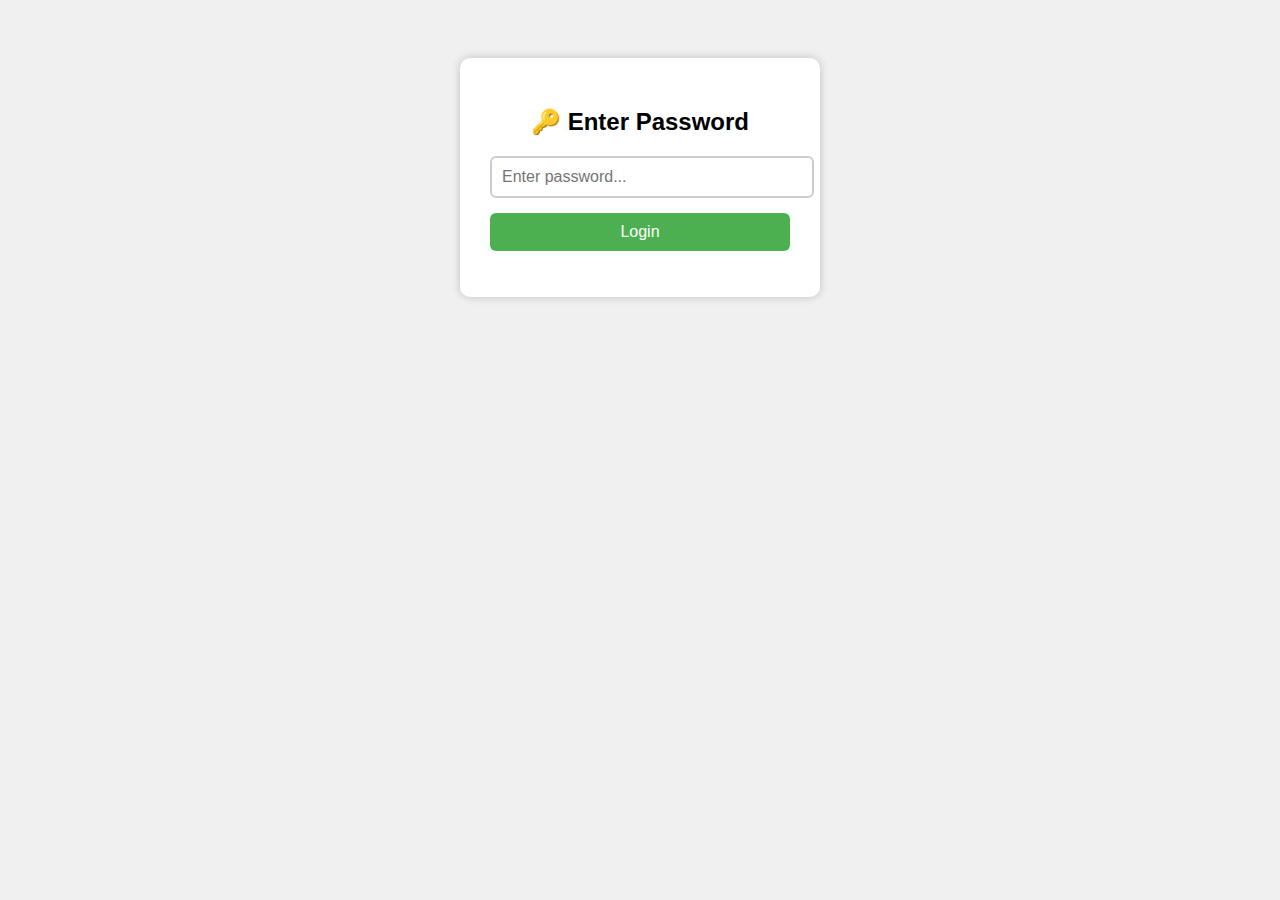
<file: index.html>
<!doctype html>
<html lang="en">
<head>
  <meta charset="utf-8" />
  <title>Password Login</title>
  <style>
    body {
      font-family: Arial, sans-serif;
      text-align: center;
      background: #f0f0f0;
      padding: 50px;
    }
    .box {
      background: white;
      padding: 30px;
      border-radius: 10px;
      max-width: 300px;
      margin: auto;
      box-shadow: 0 0 10px rgba(0,0,0,0.2);
    }
    input {
      width: 100%;
      padding: 10px;
      margin-bottom: 15px;
      border: 2px solid #ccc;
      border-radius: 6px;
      font-size: 16px;
    }
    button {
      padding: 10px;
      width: 100%;
      background: #4CAF50;
      color: white;
      border: none;
      border-radius: 6px;
      font-size: 16px;
      cursor: pointer;
    }
    button:hover {
      background: #45a049;
    }
    #msg {
      margin-top: 10px;
      color: red;
      font-weight: bold;
    }
  </style>
</head>
<body>
  <div class="box">
    <h2>🔑 Enter Password</h2>
    <input type="password" id="passwordInput" placeholder="Enter password..." />
    <button id="loginBtn">Login</button>
    <p id="msg"></p>
  </div>

  <script>
    const correctPassword = "admin1"; // 🔹 هنا حط الباسورد اللي إنت عايزه

    document.getElementById("loginBtn").addEventListener("click", () => {
      const input = document.getElementById("passwordInput").value;
      if (input === correctPassword) {
        window.location.href = "index-html/index.html"; // لو صح → يفتح برنامجك
      } else {
        document.getElementById("msg").textContent = "❌ Wrong password!";
      }
    });
  </script>
</body>
</html>
</file>
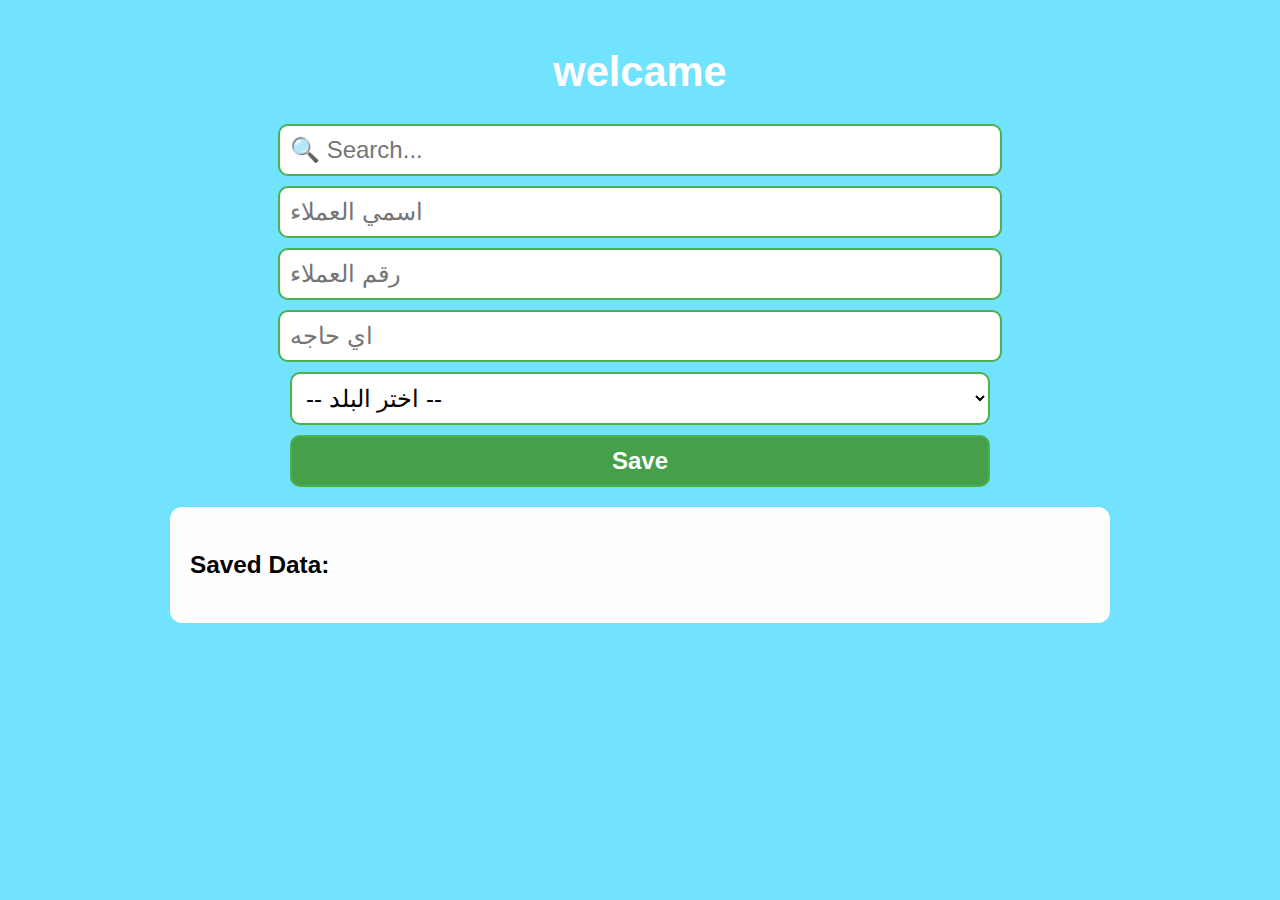
<file: index-html/index.html>
<!doctype html>
<html lang="en">
<head>
  <link rel="icon" type="image/png" href="../imges/download.jpg">
  <meta charset="utf-8" />
  <title>تخزن</title>
  <link rel="stylesheet" href="../css/css.css">
  <style>
    body {
      font-family: Arial, sans-serif;
      background:#71e3ff;
      color:#fff;
      margin:0;
      padding:20px;
      text-align:center;
    }
    h1 {
      color:#ffffff;
      font-size:2.6rem;
    }
    input, button, select {
      padding:10px;
      font-size:1.5rem;
      margin:10px;
      border-radius:10px;
      border:2px solid #4CAF50;
      width:80%; 
      max-width:700px;
      display:block;
      margin-left:auto;
      margin-right:auto;
    }
    button {
      background:#45a049;
      color:white;
      font-weight:bold;
      cursor:pointer;
    }
    button:hover { background:#45a049; border-left:6px solid #04790a; }
    button:active { background-color: transparent; scale:.9; }
    .list {
      margin-top:20px;
      text-align:left;
      background:#fffefe;
      padding:20px;
      border-radius:12px;
      max-width:900px;
      margin-left:auto;
      margin-right:auto;
      font-size:1.3rem;
    }
    .item {
      background:#333;
      padding:15px;
      margin:10px 0;
      border-left:6px solid #4CAF50;
      display:flex;
      justify-content:space-between;
      align-items:center;
      border-radius:8px;
    }
    .deleteBtn {
      background:#f44336;
      border:none;
      padding:15px 25px;
      color:white;
      border-radius:8px;
      font-size:1.2rem;
      cursor:pointer;
    }
    .deleteBtn:hover{ background-color:#af1105; border-left:6px solid #d21305; }
    .error {
      color:red;
      font-size:1.3rem;
      display:none;
    }
    h3{ color:black; }
    #input4 {
      background:#fff;
      color:black;
    }
  </style>
</head>
<body>
  <h1>welcame</h1>

  <input id="search" placeholder="🔍 Search..." />
  <input id="input1" placeholder="اسمي العملاء" />
  <input id="input2" type="number" placeholder="رقم العملاء" />
  <input id="input3" placeholder="اي حاجه" />
  <select id="input4">
    <option value="">-- اختر البلد --</option>
    <option value="Egypt">Egypt</option>
    <option value="Saudi Arabia">Saudi Arabia</option>
    <option value="UAE">UAE</option>
    <option value="Kuwait">Kuwait</option>
    <option value="Qatar">Qatar</option>
    <option value="USA">USA</option>
    <option value="UK">UK</option>
    <option value="France">France</option>
    <option value="Germany">Germany</option>
  </select>  
  <button id="save">Save</button>
  <p id="error" class="error">error❌</p>

  <div class="list" id="list">
    <h3>Saved Data:</h3>
  </div>

  <script>
    console.log('by AbdElmalk');

    let savedData = JSON.parse(localStorage.getItem("entries")) || [];

    function renderList(filter = "") {
      const list = document.getElementById("list");
      list.innerHTML = "<h3>Saved Data:</h3>";
      savedData.forEach((entry, index) => {
        const text = `${entry.input1} ${entry.input2} ${entry.input3} ${entry.input4}`.toLowerCase();
        if (text.includes(filter.toLowerCase())) {
          const div = document.createElement("div");
          div.className = "item";
          div.innerHTML = `
            <div>
              <span><b>اسمي العملاء:</b> ${entry.input1}</span>
              <span><b>رقم:</b> ${entry.input2}</span>
              <span><b>اي حاجه:</b> ${entry.input3}</span>
              <span><b>البلد:</b> ${entry.input4}</span>
            </div>
            <button class="deleteBtn" data-index="${index}">Delete</button>
          `;
          list.appendChild(div);
        }
      });

      document.querySelectorAll(".deleteBtn").forEach(btn => {
        btn.addEventListener("click", (e) => {
          const index = e.target.getAttribute("data-index");
          savedData.splice(index, 1);
          localStorage.setItem("entries", JSON.stringify(savedData));
          renderList(document.getElementById("search").value);
        });
      });
    }

    renderList();

    document.getElementById("save").addEventListener("click", () => {
      const input1 = document.getElementById("input1");
      const input2 = document.getElementById("input2");
      const input3 = document.getElementById("input3");
      const input4 = document.getElementById("input4");
      const error = document.getElementById("error");

      // تحقق إذا كانت كل الخانات فاضية
      if (
        input1.value.trim() === "" &&
        input2.value.trim() === "" &&
        input3.value.trim() === "" &&
        input4.value.trim() === ""
      ) {
        error.style.display = "block";
        [input1, input2, input3, input4].forEach(inp => inp.style.border = "2px solid red");
        return; // يوقف التنفيذ
      } else {
        error.style.display = "none";
        [input1, input2, input3, input4].forEach(inp => inp.style.border = "2px solid #4CAF50");
      }

      const entry = {
        input1: input1.value,
        input2: input2.value,
        input3: input3.value,
        input4: input4.value
      };

      savedData.push(entry);
      localStorage.setItem("entries", JSON.stringify(savedData));
      renderList(document.getElementById("search").value);

      // تفريغ الحقول
      input1.value = "";
      input2.value = "";
      input3.value = "";
      input4.value = "";
    });

    document.getElementById("search").addEventListener("input", (e) => {
      renderList(e.target.value);
    });
  </script>
</body>
</html>
</file>
<file: css/css.css>
body{

}


/* From Uiverse.io by njesenberger */ 
.toggle-wrapper {

  align-items: center;
  position: relative;
  border-radius: .5em;
  padding: .125em;
margin-top: -5%;
  /* resize for demo */
  font-size: 1.5em;
}

.toggle-checkbox {
  appearance: none;
  position: absolute;
  z-index: 1;
  border-radius: inherit;

  /* height: 100%; */
  /* fix em sizing */ 
  font: inherit;
  opacity: 0;
  cursor: pointer;
}

.toggle-container {
  display: flex;
  align-items: center;
  position: relative;
  border-radius: .375em;
  width: 3em;
  height: 1.5em;
  background-color: #ff0000;
  box-shadow: inset 0 0 .0625em .125em rgb(255 255 255 / .2), inset 0 .0625em .125em rgb(0 0 0 / .4);
  transition: background-color .4s linear;
}

.toggle-checkbox:checked + .toggle-container {
  background-color: #4dff00;
}

.toggle-button {
  display: flex;
  justify-content: center;
  align-items: center;
  position: absolute;
  left: .0625em;
  border-radius: .3125em;
  width: 1.375em;
  height: 1.375em;
  background-color: #ff0000;
  box-shadow: inset 0 -.0625em .0625em .125em rgb(0 0 0 / .1), inset 0 -.125em .0625em rgb(0 0 0 / .2), inset 0 .1875em .0625em rgb(255 255 255 / .3), 0 .125em .125em rgb(0 0 0 / .5);
  transition: left .4s;
}

.toggle-checkbox:checked + .toggle-container > .toggle-button {
  left: 1.5625em;
}

.toggle-button-circles-container {
  display: grid;
  grid-template-columns: repeat(3, min-content);
  gap: .125em;
  position: absolute;
  margin: 0 auto;
}

.toggle-button-circle {
  border-radius: 50%;
  width: .125em;
  height: .125em;
  background-image: radial-gradient(circle at 50% 0, #f5f5f5, #c4c4c4);
}
.error{
  color: #ff0000;
  display: none;
}
</file>
